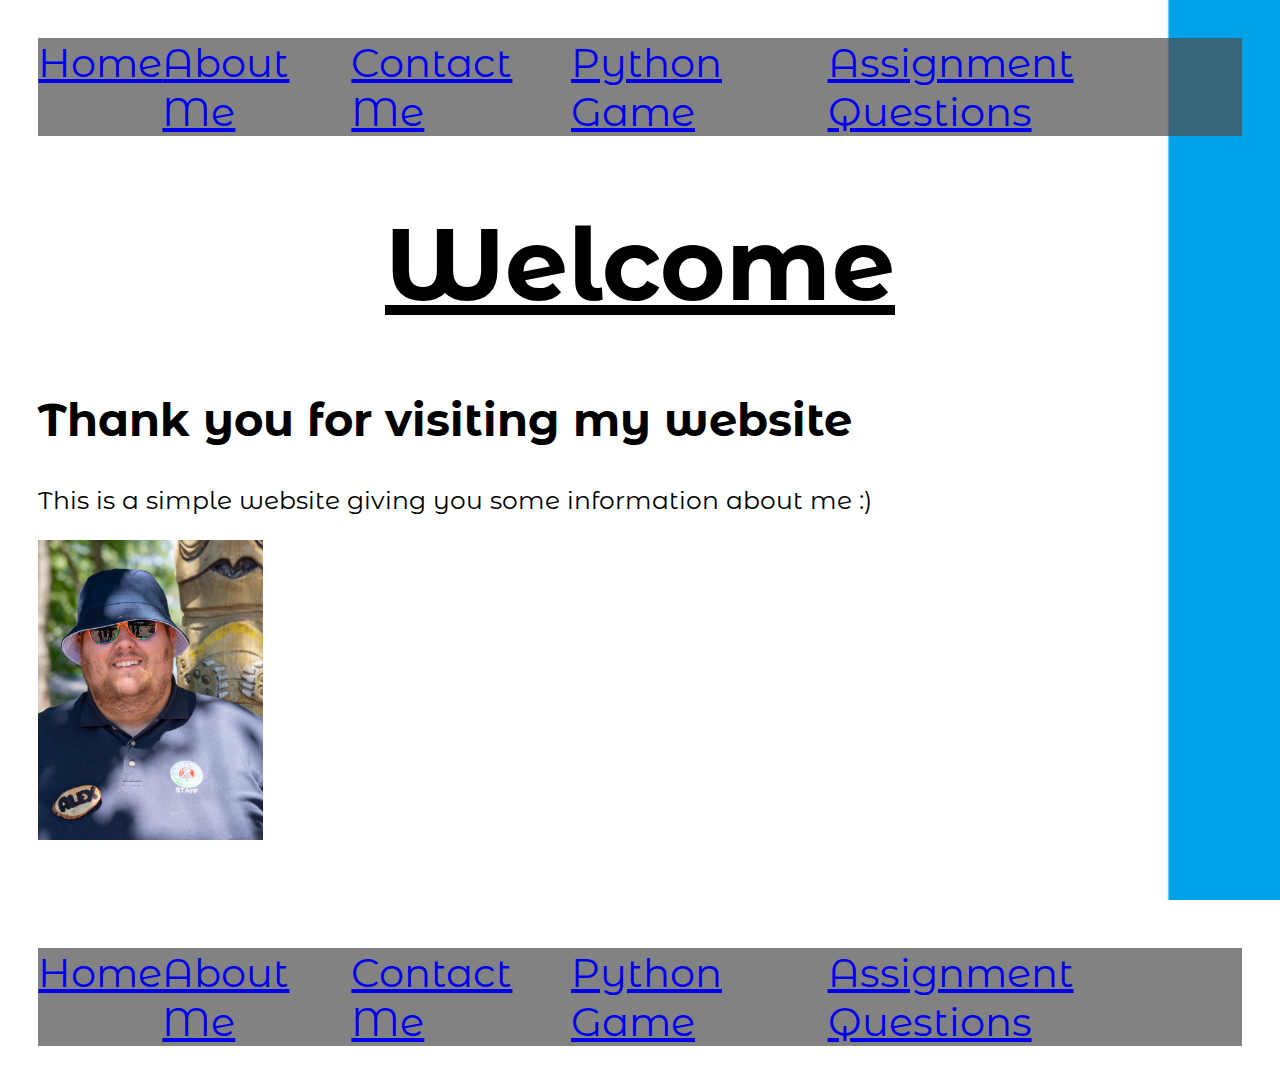
<file: index.html>
<!DOCTYPE html>
<html class="homebackground">
<head>
    <meta charset="UTF-8">
    <link rel="stylesheet" type="text/css" href="main.css">
    <meta name="viewport" content="width=device-width, initial-scale=1.0">
    <title>Assignment</title>
</head>
<body>
    <div class="navbar1">
        <a href="index.html">Home</a>
        <a href="aboutme.html">About Me</a>
        <a href="contactme.html">Contact Me</a>
        <a href="game.html">Python Game</a>
        <a href="assignment.html">Assignment Questions</a>
    </div>
    <div class="head1">
        <h1>Welcome</h1>
    </div>
    <div class="head2">
        <h2>Thank you for visiting my website</h2>
    </div>
    <div class="text">
        <p>This is a simple website giving you some information about me :) </p>
    </div>
    <div class="me">
        <a href="aboutme.html"><img src="images/ME.jpg" alt="Picture of Me"></a>
    </div>
    <br>
    <br>
    <br>
    <br>
    <br>
    <br>
    <div class="navbar1">
        <a href="index.html">Home</a>
        <a href="aboutme.html">About Me</a>
        <a href="contactme.html">Contact Me</a>
        <a href="game.html">Python Game</a>
        <a href="assignment.html">Assignment Questions</a>
    </div>
</body>
</html>
</file>
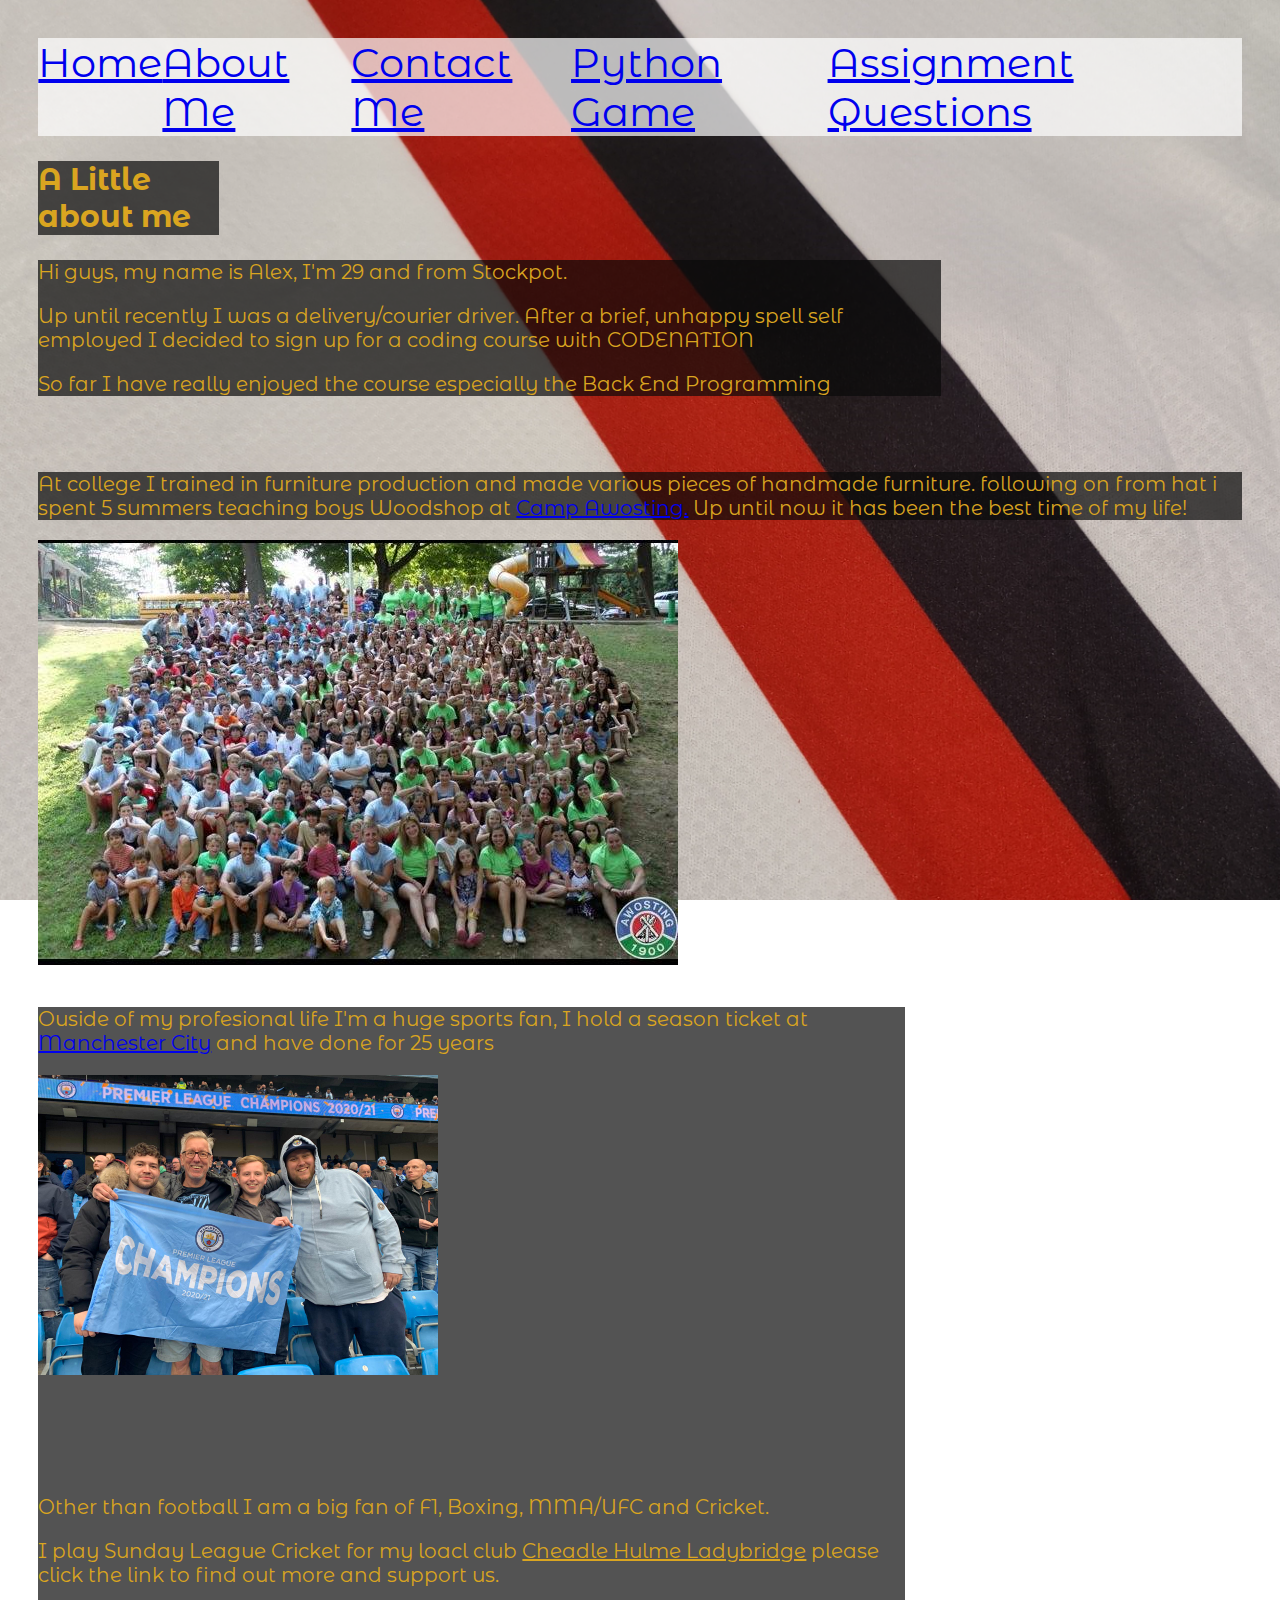
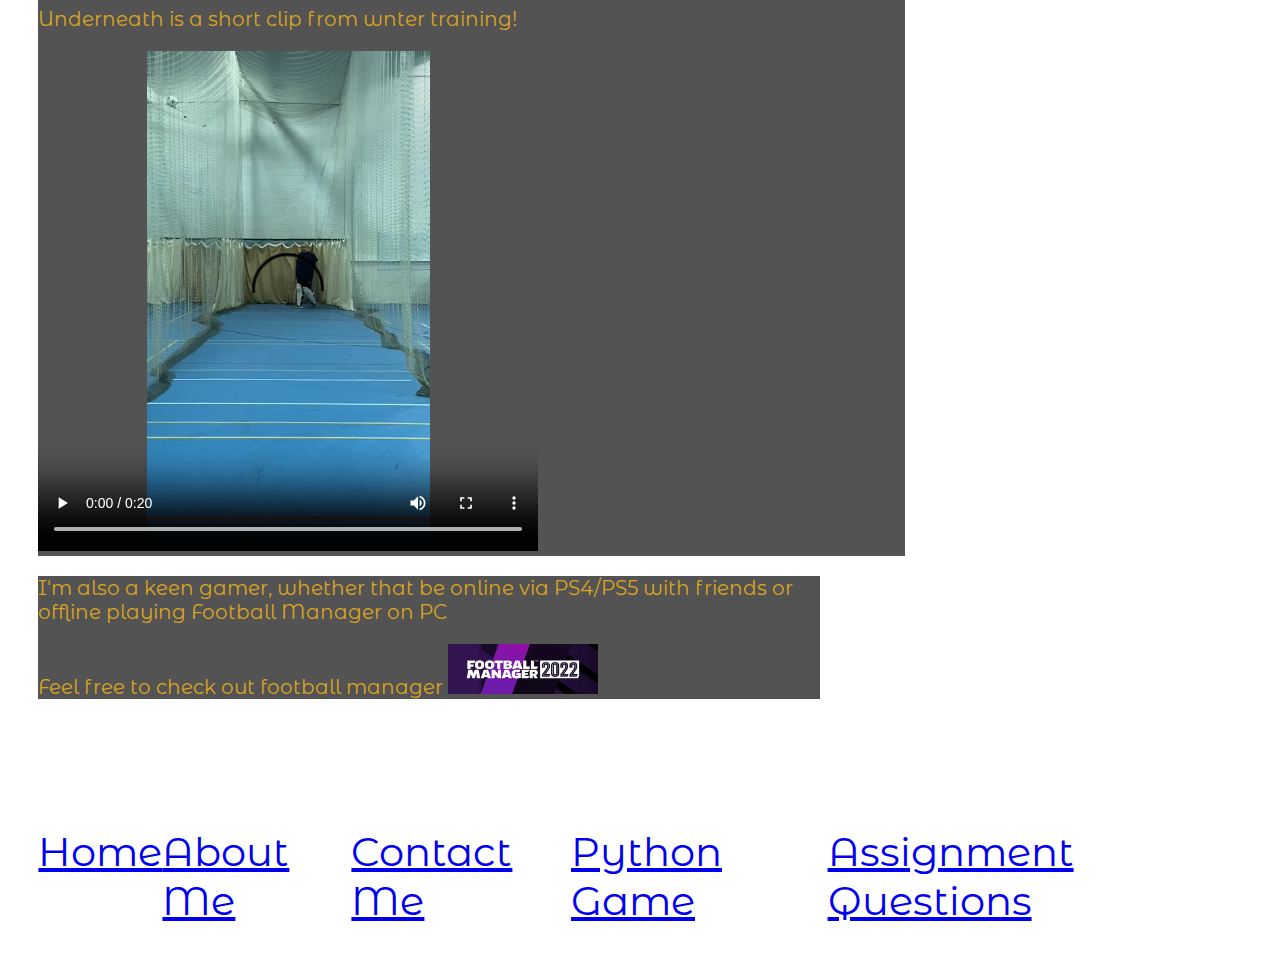
<file: aboutme.html>
<!DOCTYPE html>
<html class="aboutmebackground">
<head>
    <meta charset="UTF-8">
    <link rel="stylesheet" type="text/css" href="main.css">
    <meta name="viewport" content="width=device-width, initial-scale=1.0">
    <title>Assignment</title>
</head>
<body>
    <div class="navbar2">
        <a href="index.html">Home</a>
        <a href="aboutme.html">About Me</a>
        <a href="contactme.html">Contact Me</a>
        <a href="game.html">Python Game</a>
        <a href="assignment.html">Assignment Questions</a>
    </div>
    <div class="about box">
        <h2>A Little about me</h2>
    </div>
    <div class="about box3">
        <p>Hi guys, my name is Alex, I'm 29 and from Stockpot.</p>
        <p>Up until recently I was a delivery/courier driver. After a brief, unhappy spell self employed I decided to sign up for a coding course with CODENATION</p>
        <p>So far I have really enjoyed the course especially the Back End Programming</p>
    </div>
    <br>
    <br>
    <div class="about">
        <p>At college I trained in furniture production and made various pieces of handmade furniture. following on from hat i spent 5 summers teaching boys Woodshop at <a href="https://www.awosting.com/">Camp Awosting.</a> Up until now it has been the best time of my life!</p>
    </div>
    <div>
        <img src="images/awosting.jpg"alt="Awosting, AKA my summer family">
    </div>
    <br>
    <div class="about box4">
        <p>Ouside of my profesional life I'm a huge sports fan, I hold a season ticket at <a href="https://www.mancity.com/">Manchester City</a> and have done for 25 years</p>
        <div class="etihad">
        <img src="images/IMG-20210523-WA0006.jpg" alt="Me with Family and Friends at Etihad Stadium">
        </div>
        <p>Other than football I am a big fan of F1, Boxing, MMA/UFC and Cricket.</p>
        <p>I play Sunday League Cricket for my loacl club <a href=""https://www.chlcc.co.uk/>Cheadle Hulme Ladybridge</a> please click the link to find out more and support us. 
        </p>
        <p>Underneath is a short clip from wnter training!</p>
        <video width="500px" height="500px" 
        controls="controls"/> 
        <source src="images/VID-20220327-WA0001_2.mp4" 
            type="video/mp4"> 
    </video> 
    </div>
    <div class="about box2">
        <p>I'm also a keen gamer, whether that be online via PS4/PS5 with friends or offline playing Football Manager on PC</p>
        <p>Feel free to check out football manager <a href="https://www.footballmanager.com/"><img class="fmlogo" src="images/Football-Manager-2022.jpg"></a></p>
    </div>
    <br>
    <br>
    <br>
    <br>
    <br>
    <br>
    <div class="navbar2">
        <a href="index.html">Home</a>
        <a href="aboutme.html">About Me</a>
        <a href="contactme.html">Contact Me</a>
        <a href="game.html">Python Game</a>
        <a href="assignment.html">Assignment Questions</a>
    </div>
</body>
</html>
</file>
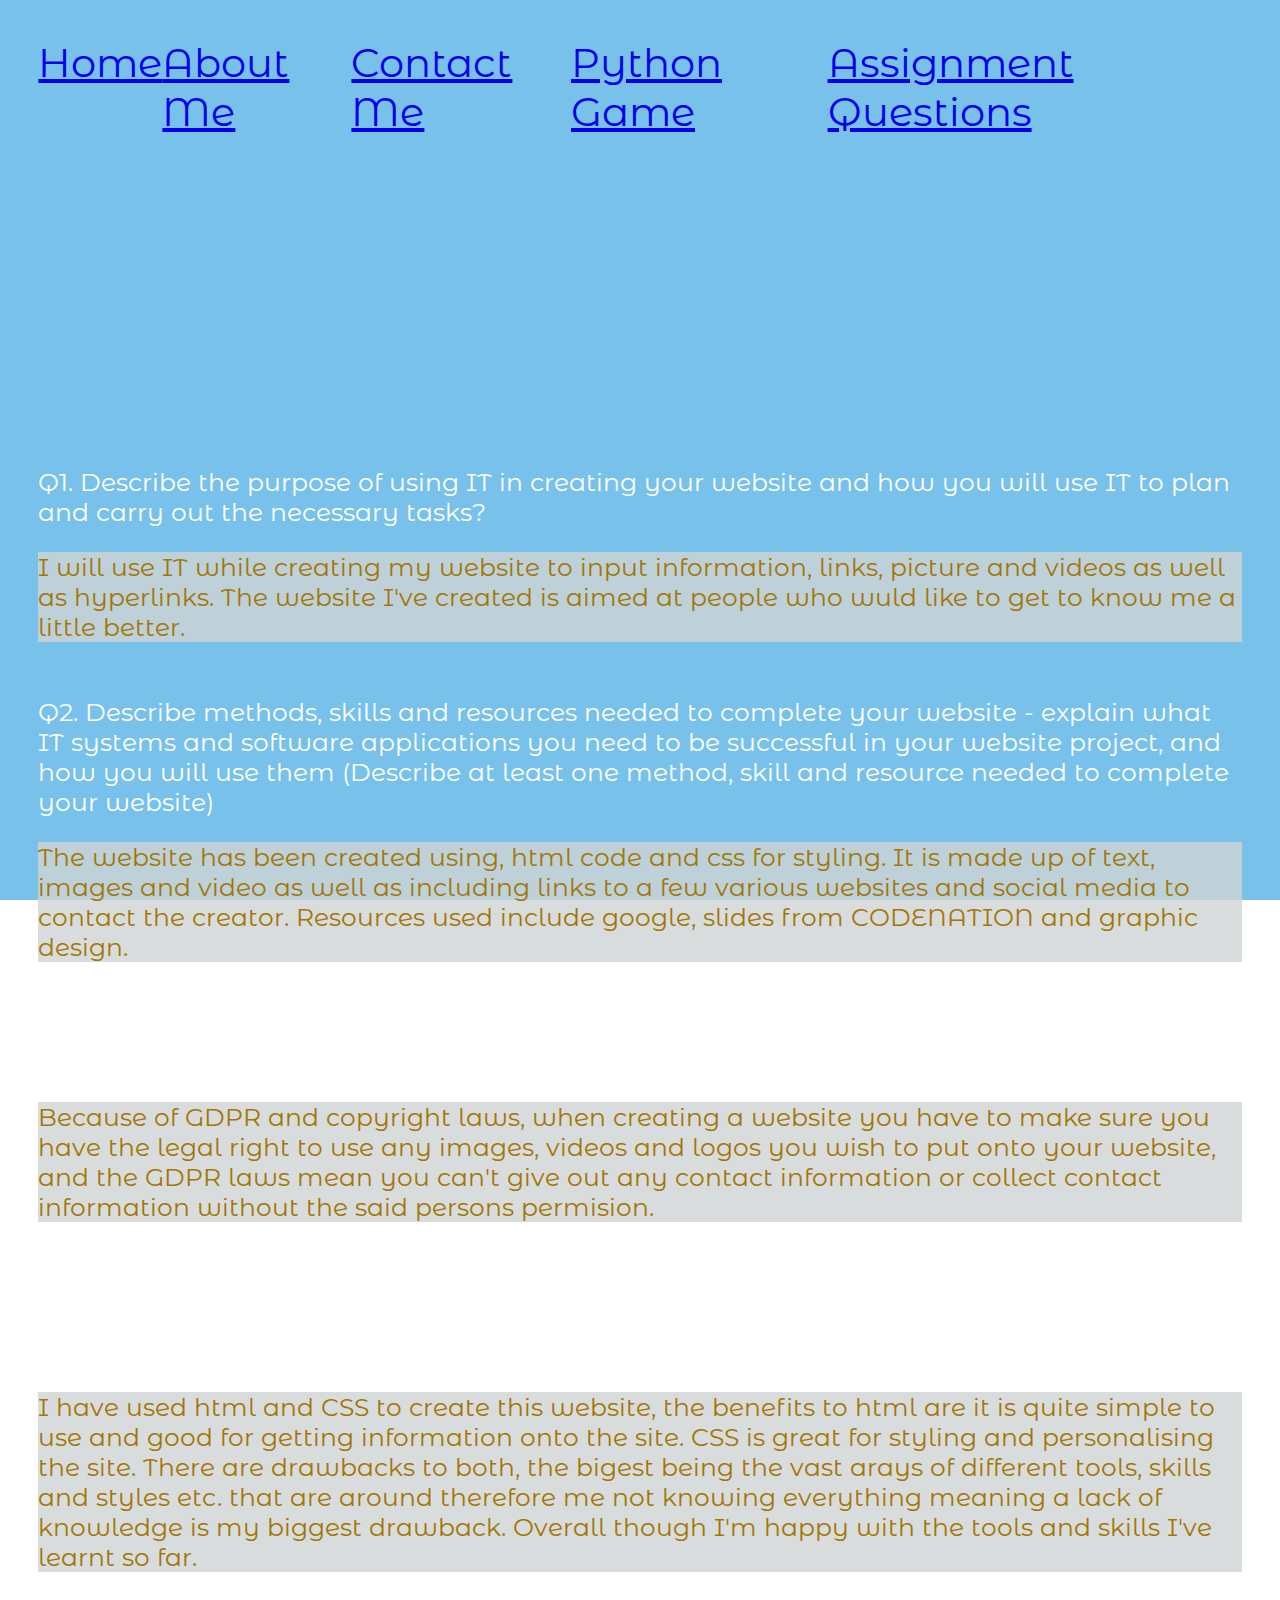
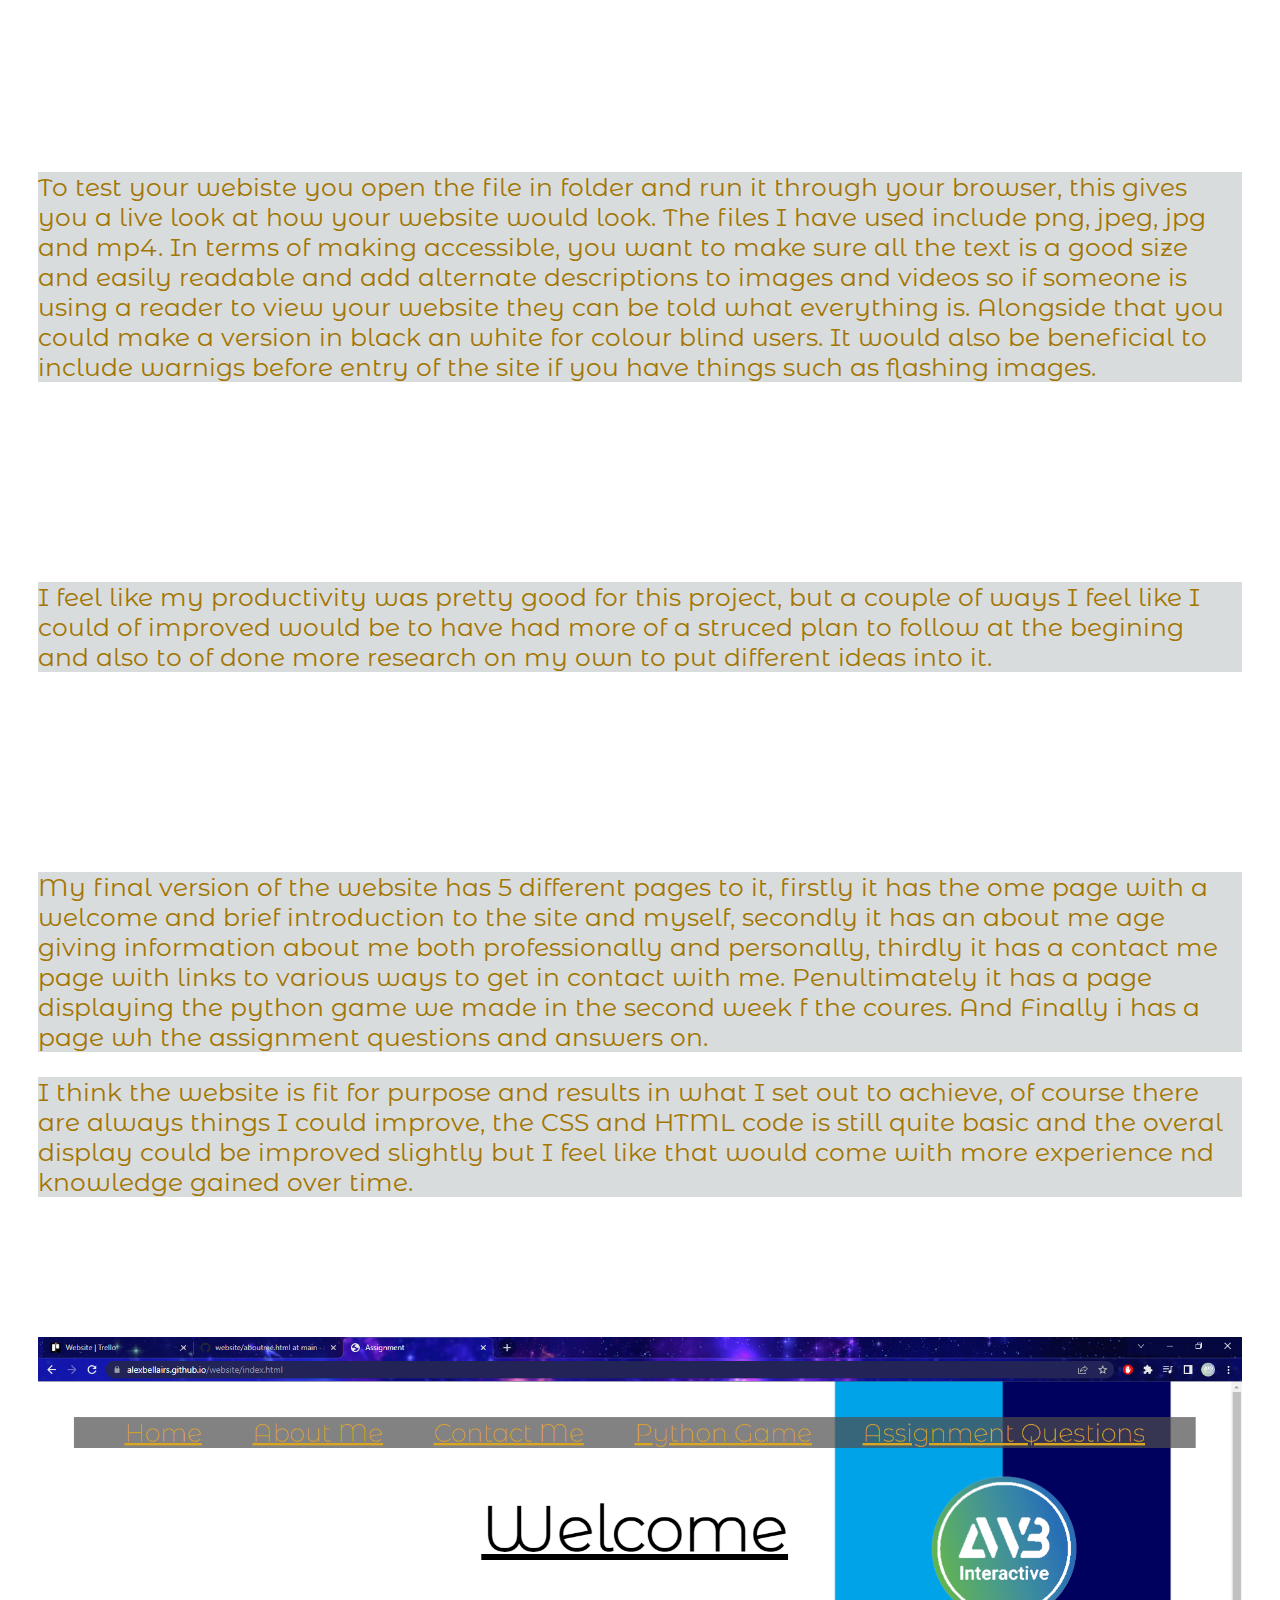
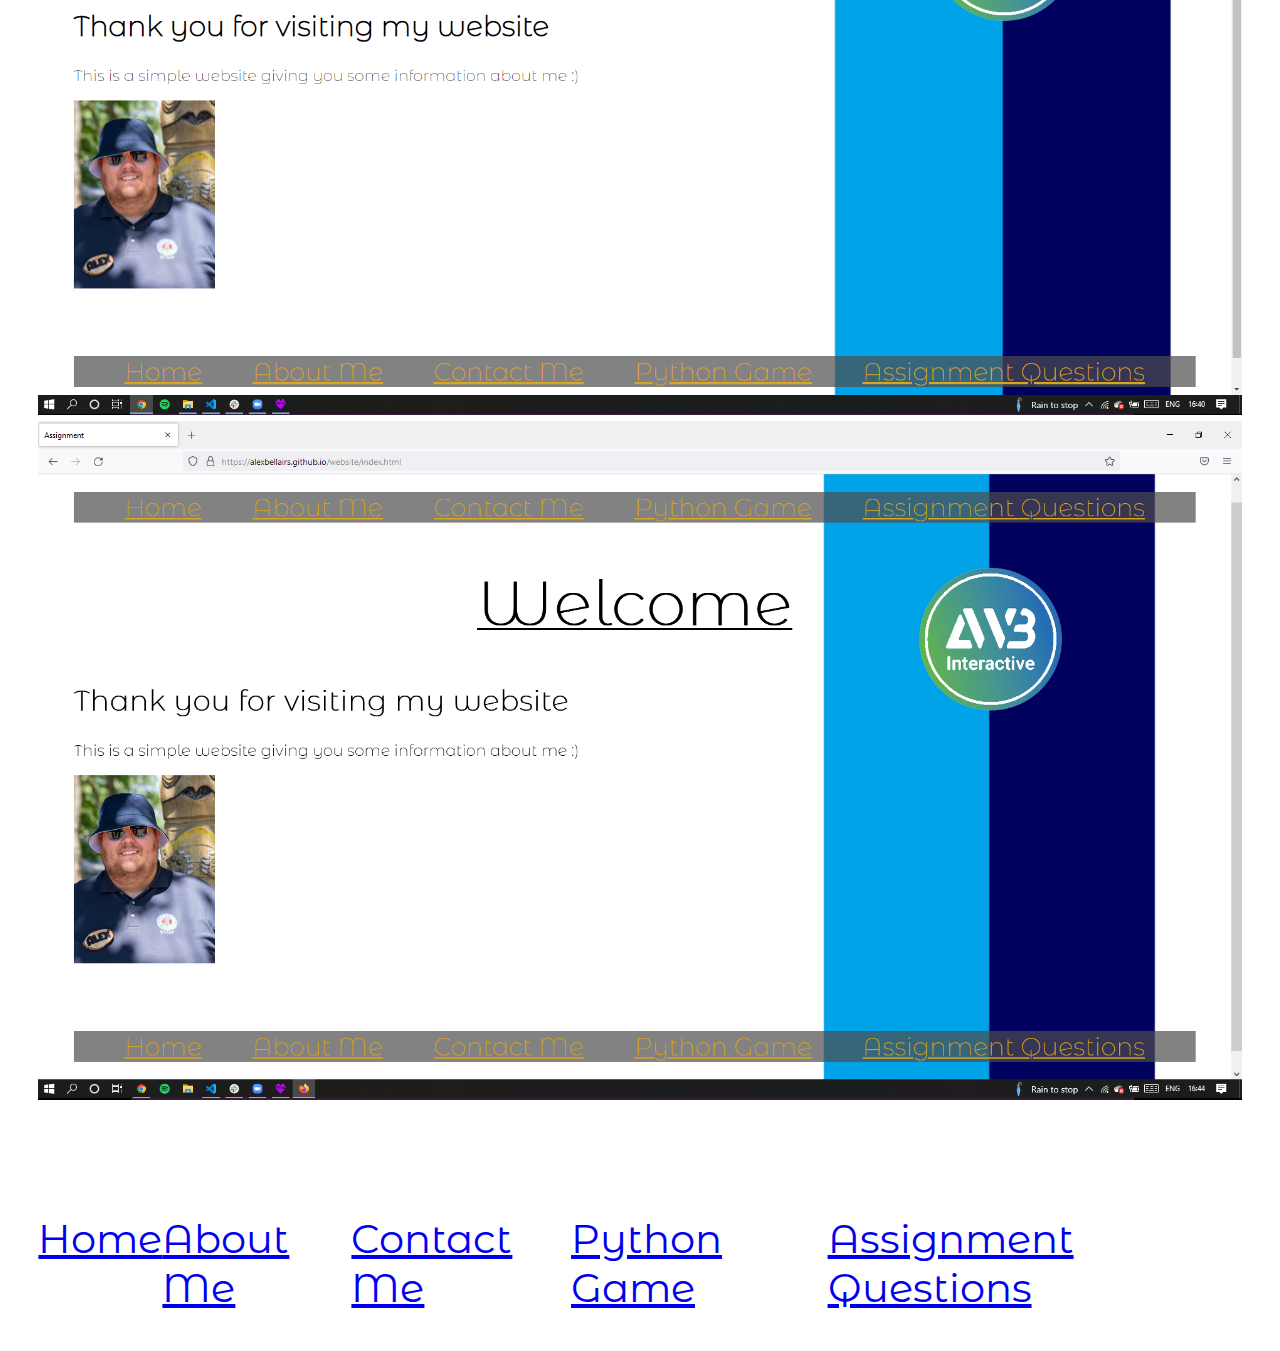
<file: assignment.html>
<!DOCTYPE html>
<html class="assignment">
<head>
    <meta charset="UTF-8">
    <link rel="stylesheet" type="text/css" href="main.css">
    <meta name="viewport" content="width=device-width, initial-scale=1.0">
    <title>Assignment</title>
</head>
<body>
    <div class="navbar3">
        <a href="index.html">Home</a>
        <a href="aboutme.html">About Me</a>
        <a href="contactme.html">Contact Me</a>
        <a href="game.html">Python Game</a>
        <a href="assignment.html">Assignment Questions</a>
    </div>
    <br>
    <br>
    <br>
    <br>
    <br>
    <br>
    <br>
    <br>
    <br>
    <br>
    <br>
    <br>
    <br>
    <br>
    <br>
    <br>
    <br>
    <div class="asstext">
        <p>Q1.  Describe the purpose of using IT in creating your website and how you will use IT to plan and carry out the necessary tasks? 
            <br>
            <p class="gametext2">I will use IT while creating my website to input information, links, picture and videos as well as hyperlinks. The website I've created is aimed at people who wuld like to get to know me a little better.</p>
            <br>
            Q2.  Describe methods, skills and resources needed to complete your website - explain what IT systems and software applications you need to be successful in your website project, and how you will use them (Describe at least one method, skill and resource needed to complete your website)
            <br>
            <p class="gametext2">The website has been created using, html code and css for styling. It is made up of text, images and video as well as including links to a few various websites and social media to contact the creator. Resources used include google, slides from CODENATION and graphic design.</p>
            <br>
            Q3.  Describe the legal guidelines and risks that might impact your website project - how does GDPR and copyright affect website development?
            <br>
            <p class="gametext2">Because of GDPR and copyright laws, when creating a website you have to make sure you have the legal right to use any images, videos and logos you wish to put onto your website, and the GDPR laws mean you can't give out any contact information or collect contact information without the said persons permision.</p>
            <br>
            Q4.  Review the ongoing use of IT tools you have used for your website and describe whether they are appropriate - what are the benefits and drawbacks of IT tools and systems used? (Are you happy with the tools you used?)
            <br>
            <p class="gametext2">I have used html and CSS to create this website, the benefits to html are it is quite simple to use and good for getting information onto the site. CSS is great for styling and personalising the site. There are drawbacks to both, the bigest being the vast arays of different tools, skills and styles etc. that are around therefore me not knowing everything meaning a lack of knowledge is my biggest drawback. Overall though I'm happy with the tools and skills I've learnt so far.</p>
            <br>
            Q5.  Describe how you would test your website to make sure it looks as intended. What kind of files have you used in your website and explain why you have chosen those filetypes. How can you test your website to ensure it is accessible to people with disabilities? Describe how you can overcome potential accessibility issues with your website 
            <br>
            <p class="gametext2">To test your webiste you open the file in folder and run it through your browser, this gives you a live look at how your website would look. The files I have used include png, jpeg, jpg and mp4. In terms of making accessible, you want to make sure all the text is a good size and easily readable and add alternate descriptions to images and videos so if someone is using a reader to view your website they can be told what everything is. Alongside that you could make a version in black an white for colour blind users. It would also be beneficial to include warnigs before entry of the site if you have things such as flashing images.</p>
            <br>
            Q6.  Describe ways to improve your productivity and efficiency throughout this project (how can you make sure you are using IT tools and systems in the most effective way?) If you could have been more productive or efficient, how would you implement this for a future project?
            <br>
            <p class="gametext2">I feel like my productivity was pretty good for this project, but a couple of ways I feel like I could of improved would be to have had more of a struced plan to follow at the begining and also to of done more research on my own to put different ideas into it.</p>
            <br>
            Q7.  Describe the final version of your website (what is the content and layout for each page?), assess the strengths and weaknesses and describe further improvements you can make to your website. Is the website fit for purpose? (did you achieve what you set out to do in your plan?)
            <br>
            <p class="gametext2">My final version of the website has 5 different pages to it, firstly it has the ome page with a welcome and  brief introduction to the site and myself, secondly it has an about me age giving information about me both professionally and personally, thirdly it has a contact me page with links to various ways to get in contact with me. Penultimately it has a page displaying the python game we made in the second week f the coures. And Finally i has a page wh the assignment questions and answers on.</p>
            <p class="gametext2">I think the website is fit for purpose and results in what I set out to achieve, of course there are always things I could improve, the CSS and HTML code is still quite basic and the overal display could be improved slightly but I feel like that would come with more experience nd knowledge gained over time.</p>
            <br>
            Q8.  Take a screenshot of your website homepage working in two different browsers. (Make sure the GitHub Pages link is visible in the screenshot).
            </p>
            <div class="ss">
            <img src="images/homechrome.png"><img src="images/homefirefox.png">
            </div>
    </div>
    <br>
    <br>
    <br>
    <br>
    <br>
    <br>
    <div class="navbar3">
        <a href="index.html">Home</a>
        <a href="aboutme.html">About Me</a>
        <a href="contactme.html">Contact Me</a>
        <a href="game.html">Python Game</a>
        <a href="assignment.html">Assignment Questions</a>
    </div>
</body>
</html>
</file>
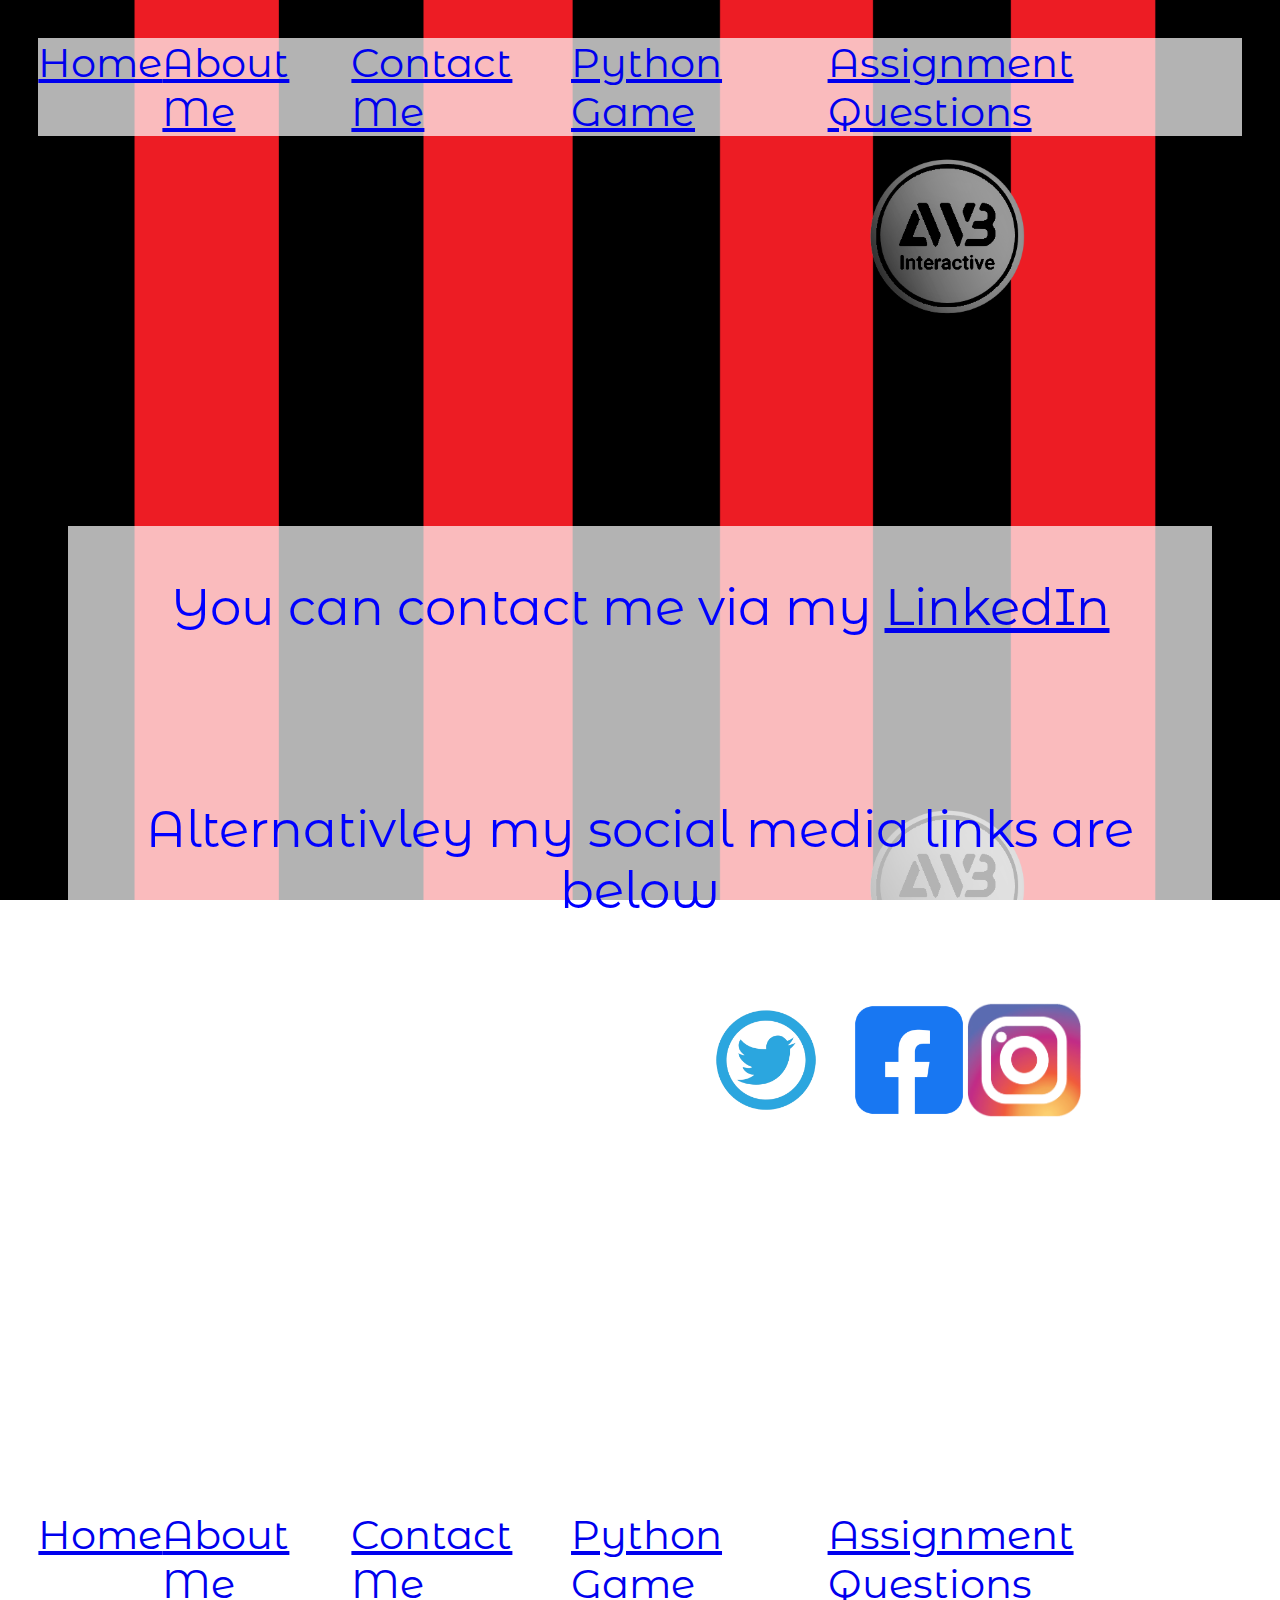
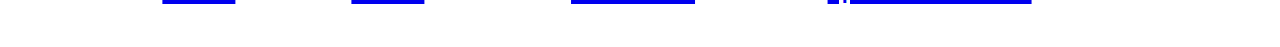
<file: contactme.html>
<!DOCTYPE html>
<html class="contactmebackground">
<head>
    <meta charset="UTF-8">
    <link rel="stylesheet" type="text/css" href="main.css">
    <meta name="viewport" content="width=device-width, initial-scale=1.0">
    <title>Assignment</title>
</head>
<body>
    <div class="navbar2">
        <a href="index.html">Home</a>
        <a href="aboutme.html">About Me</a>
        <a href="contactme.html">Contact Me</a>
        <a href="game.html">Python Game</a>
        <a href="assignment.html">Assignment Questions</a>
    </div>
    <br>
    <br>
    <br>
    <br>
    <br>
    <br>
    <br>
    <br>
    <br>
    <br>
    <br>
    <br>
    <br>
    <br>
    <br>
    <br>
    <br>
    <br>
    <br>
    <br>
    <div class="contact">
        <p>You can contact me via my <a href="https://www.linkedin.com/in/alex-bellairs-92257719a/" target="_blank">LinkedIn</a></p>
        <br>
        <p>Alternativley my social media links are below</p>
    </div>
    <div class="contactlogo clogos">
        <a href="https://twitter.com/alexyogib" target="_blank"><img src="images/twitter-logo.png" alt="Twitter Log and Link"></a><a href="https://www.facebook.com/alex.bellairs/" target="_blank"><img src="images/Facebook-Logo.png" alt="Facebook Logo and Link"></a><a href="https://www.instagram.com/alexyogib/" target="_blank"><img src="images/logo-instagram.png" alt="Instagram Logo and Link"></a>
    </div>
    <br>
    <br>
    <br>
    <br>
    <br>
    <br>
    <div class="navbar2">
        <a href="index.html">Home</a>
        <a href="aboutme.html">About Me</a>
        <a href="contactme.html">Contact Me</a>
        <a href="game.html">Python Game</a>
        <a href="assignment.html">Assignment Questions</a>
    </div>
</body>
</html>
</file>
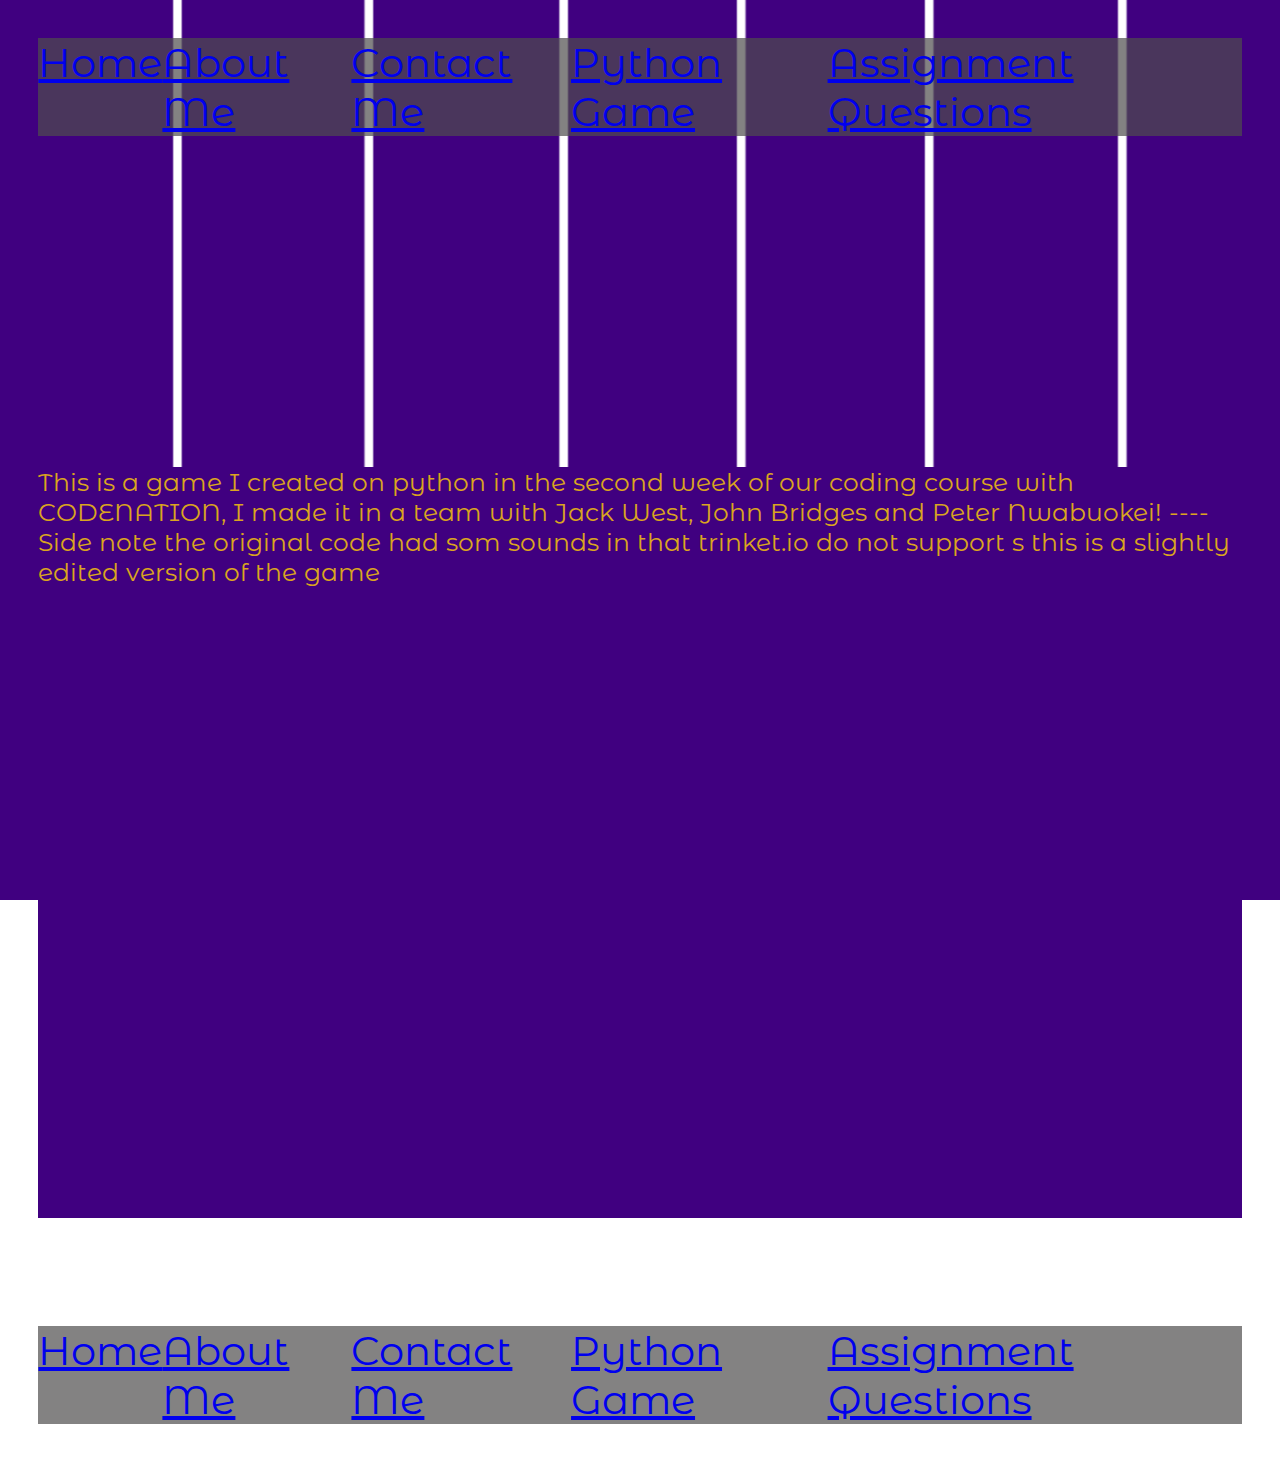
<file: game.html>
<!DOCTYPE html>
<html class="game">
<head>
    <meta charset="UTF-8">
    <link rel="stylesheet" type="text/css" href="main.css">
    <meta name="viewport" content="width=device-width, initial-scale=1.0">
    <title>Assignment</title>
</head>
<body>

    <div class="navbar1">
        <a href="index.html">Home</a>
        <a href="aboutme.html">About Me</a>
        <a href="contactme.html">Contact Me</a>
        <a href="game.html">Python Game</a>
        <a href="assignment.html">Assignment Questions</a>
    </div>
    <br>
    <br>
    <br>
    <br>
    <br>
    <br>
    <br>
    <br>
    <br>
    <br>
    <br>
    <br>
    <br>
    <br>
    <br>
    <br>
    <br>
    <div class="gametext">
        <p>This is a game I created on python in the second week of our coding course with CODENATION, I made it in a team with Jack West, John Bridges and Peter Nwabuokei!  ----  Side note the original code had som sounds in that trinket.io do not support s this is a slightly edited version of the game</p>
        <iframe src="https://trinket.io/embed/python/d1488c962c" width="100%" height="600" frameborder="0" marginwidth="0" marginheight="0" allowfullscreen></iframe>
    </div>
    <br>
    <br>
    <br>
    <br>
    <br>
    <br>
    <div class="navbar1">
        <a href="index.html">Home</a>
        <a href="aboutme.html">About Me</a>
        <a href="contactme.html">Contact Me</a>
        <a href="game.html">Python Game</a>
        <a href="assignment.html">Assignment Questions</a>
    </div>
</body>
</html>
</file>
<file: main.css>
@import url('https://fonts.googleapis.com/css2?family=Montserrat+Alternates:wght@200&display=swap');
body {
    margin:3%;
}
.homebackground {
    background-image: url("images/city3rd.png");
    background-size:cover;
    background-attachment: fixed;
}
.aboutmebackground {
    background-image: url("images/city\ third.png");
    background-size: cover;
    background-attachment: fixed;
    background-repeat: no-repeat;
}
.contactmebackground {
    background-image: url("images/city\ away.png");
    background-size: contain;
    background-attachment: fixed;
}
.assignment {
    background-image: url("images/home.png");
    background-size: cover;
    background-attachment: fixed;
}
.game {
    background-image: url("images/citypurp.png");
    background-size: cover;
    background-attachment: fixed;
}
.navbar {
    font-size: 40px;
    font-family: 'Montserrat Alternates', sans-serif;
    display: flex;
    flex-direction: row;
    flex-wrap: nowrap;
    justify-content: space-evenly;
}
.navbar1 {
    color: goldenrod;
    font-size: 40px;
    font-family: 'Montserrat Alternates', sans-serif;
    background-color: rgba(78, 77, 77, 0.7);
    display: flex;
    flex-direction: row;
    flex-wrap: nowrap;
    justify-content: space-evenly;
}
.navbar2 {
    font-size: 40px;
    font-family: 'Montserrat Alternates', sans-serif;
    background-color: rgb(255, 255, 255, 0.7);
    display: flex;
    flex-direction: row;
    flex-wrap: nowrap;
    justify-content: space-evenly;
}
.navbar3 {
    color: white;
    font-size: 40px;
    font-family: 'Montserrat Alternates', sans-serif;
    display: flex;
    flex-direction: row;
    flex-wrap: nowrap;
    justify-content: space-evenly;
}

.head1 {
    text-align: center;
    font-size: 50px;
    font-weight:bolder;
    text-decoration: underline;
    font-family: 'Montserrat Alternates', sans-serif;
}
.head2 {
    font-size: 30px;
    font-weight: bold;
    font-family: 'Montserrat Alternates', sans-serif;
}
.text {
    font-size: 25px;
    font-weight: 400;
    font-family: 'Montserrat Alternates', sans-serif;
}
.asstext {
    color: white;
    font-size: 25px;
    font-weight: 400;
    font-family: 'Montserrat Alternates', sans-serif;
}
.gametext {
    color: goldenrod;
    background-color: rgb(64, 0, 128);
    font-size: 25px;
    font-weight: 400;
    font-family:'Montserrat Alternates', sans-serif;
}
.gametext2 {
    color: rgb(163, 118, 4);
    background-color: rgb(207, 211, 211, 0.8);
    font-size: 25px;
    font-weight: 400;
    font-family:'Montserrat Alternates', sans-serif;
}
.contact {
    font-size: 50px;
    font-family: 'Montserrat Alternates', sans-serif;
    color:blue;
    background-color: rgb(255, 255, 255, 0.7);
    text-align: center;
    box-sizing: border-box;
    padding: 1px;
    margin: 30px;
}
.about {
    color: goldenrod;
    font-size: 20px;
    font-family: 'Montserrat Alternates', sans-serif;
    background-color: rgb(10, 10, 10, 0.7);
}
.box{
    box-sizing: border-box;
    margin-right: 85%;
}
.box2{
    box-sizing: border-box;
    margin-right: 35%;
}
.box3{
    box-sizing: border-box;
    margin-right: 25%
}
.box4{
    box-sizing: border-box;
    margin-right: 28%
}
a:visited{
    color:inherit;
}
a:hover{
    background-color: blueviolet;
}

img {
    max-width: 100%;
    max-height: 100%;
}
.me {
    height: 300px;
    width: 300px;
}
.logo {
    height: 350px;
    width: 350px;
}
.etihad {
    height: 400px;
    width: 400px;
}
.contactlogo {
    height: 400px;
    width: 400px;
}
.clogos {
    display: flex;
    flex-wrap: nowrap;
    justify-content: center;
    margin-left: 17cm;
    justify-content: space-between;
}
.fmlogo {
    height: 50px;
    width: 150px
}
.logos {
    display: flex;
    flex-direction: row;
    justify-content:right;
    margin: 0.85%;
}
.logos2 {
    display: flex;
    flex-direction: row;
    justify-content:right;
    margin: 8.7%
}
</file>
